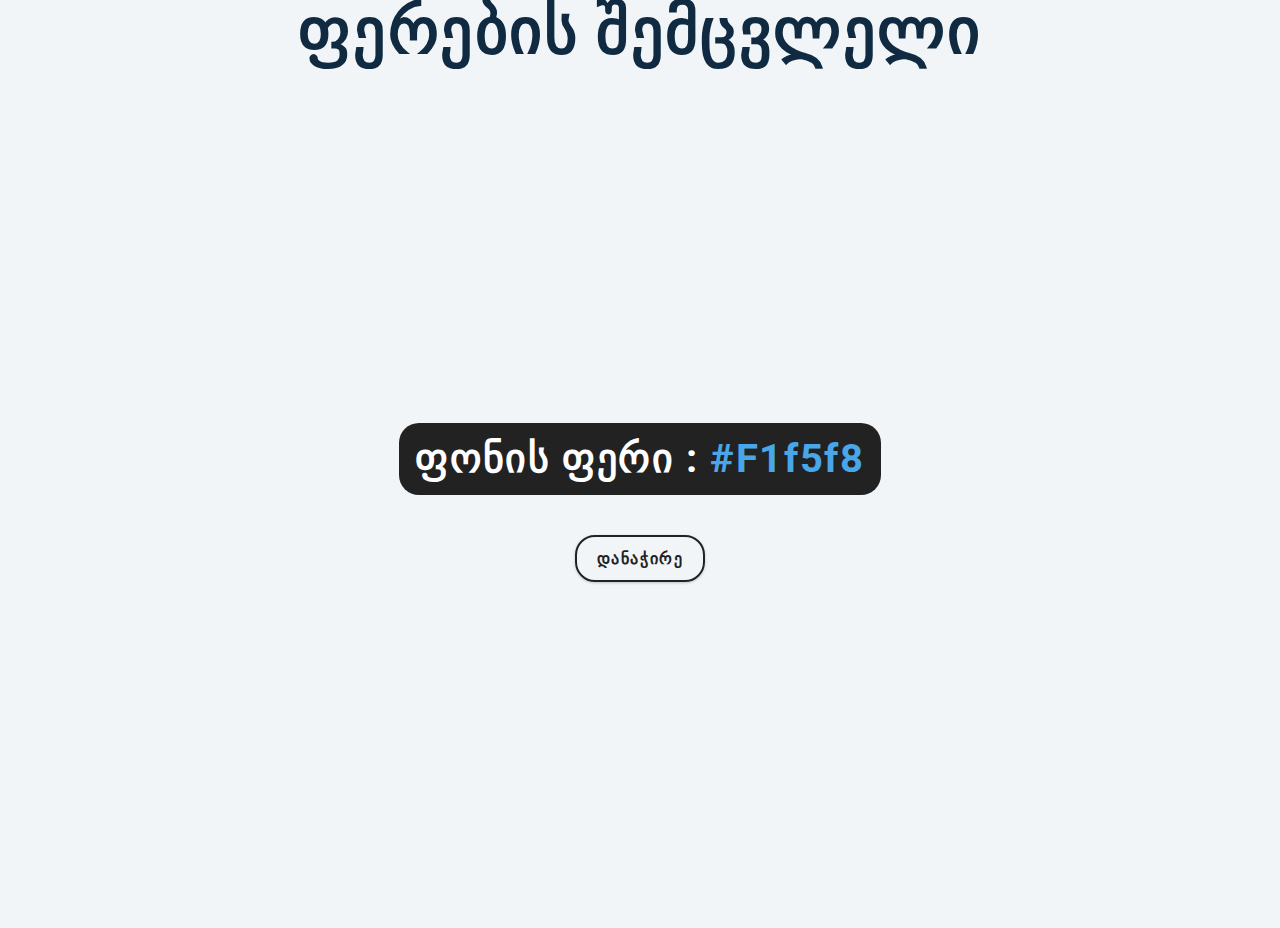
<file: index.html>
<!DOCTYPE html>
<html lang="en">
  <head>
    <meta charset="UTF-8" />
    <meta name="viewport" content="width=device-width, initial-scale=1.0" />
    <title>
      ფერების შემცვლელი
    </title>

    <!-- styles -->
    <link rel="stylesheet" href="styles.css" />
  </head>

  <body>
    <h1 class="container">ფერების შემცვლელი</h1>
    <main>
      <div class="container">
        <h2>ფონის ფერი : <span class="color">#f1f5f8</span></h2>
        <button class="btn btn-hero" id="btn">დანაჭირე</button>
      </div>
    </main>
    <!-- javascript -->
    <script src="hex.js"></script>
  </body>
</html>
</file>
<file: styles.css>
/*
=============== 
Fonts
===============
*/
@import url("https://fonts.googleapis.com/css?family=Open+Sans|Roboto:400,700&display=swap");

/*
=============== 
Variables
===============
*/

:root {
  /* dark shades of primary color*/
  --clr-primary-1: hsl(205, 86%, 17%);
  --clr-primary-2: hsl(205, 77%, 27%);
  --clr-primary-3: hsl(205, 72%, 37%);
  --clr-primary-4: hsl(205, 63%, 48%);
  /* primary/main color */
  --clr-primary-5: hsl(205, 78%, 60%);
  /* lighter shades of primary color */
  --clr-primary-6: hsl(205, 89%, 70%);
  --clr-primary-7: hsl(205, 90%, 76%);
  --clr-primary-8: hsl(205, 86%, 81%);
  --clr-primary-9: hsl(205, 90%, 88%);
  --clr-primary-10: hsl(205, 100%, 96%);
  /* darkest grey - used for headings */
  --clr-grey-1: hsl(209, 61%, 16%);
  --clr-grey-2: hsl(211, 39%, 23%);
  --clr-grey-3: hsl(209, 34%, 30%);
  --clr-grey-4: hsl(209, 28%, 39%);
  /* grey used for paragraphs */
  --clr-grey-5: hsl(210, 22%, 49%);
  --clr-grey-6: hsl(209, 23%, 60%);
  --clr-grey-7: hsl(211, 27%, 70%);
  --clr-grey-8: hsl(210, 31%, 80%);
  --clr-grey-9: hsl(212, 33%, 89%);
  --clr-grey-10: hsl(210, 36%, 96%);
  --clr-white: #fff;
  --clr-red-dark: hsl(360, 67%, 44%);
  --clr-red-light: hsl(360, 71%, 66%);
  --clr-green-dark: hsl(125, 67%, 44%);
  --clr-green-light: hsl(125, 71%, 66%);
  --clr-black: #222;
  --ff-primary: "Roboto", sans-serif;
  --ff-secondary: "Open Sans", sans-serif;
  --transition: all 0.3s linear;
  --spacing: 0.1rem;
  --radius: 1.25rem;
  --light-shadow: 0 5px 15px rgba(0, 0, 0, 0.1);
  --dark-shadow: 0 5px 15px rgba(0, 0, 0, 0.2);
  --max-width: 1170px;
  --fixed-width: 620px;
}
/*
=============== 
Global Styles
===============
*/

*,
::after,
::before {
  margin: 0;
  padding: 0;
  box-sizing: border-box;
}
body {
  font-family: var(--ff-secondary);
  background: var(--clr-grey-10);
  color: var(--clr-grey-1);
  line-height: 1.5;
  font-size: 0.875rem;
}
ul {
  list-style-type: none;
}
a {
  text-decoration: none;
}
h1,
h2,
h3,
h4 {
  letter-spacing: var(--spacing);
  text-transform: capitalize;
  line-height: 1.25;
  margin-bottom: 0.75rem;
  font-family: var(--ff-primary);
}
h1 {
  font-size: 3rem;
}
h2 {
  font-size: 2rem;
}
h3 {
  font-size: 1.25rem;
}
h4 {
  font-size: 0.875rem;
}
p {
  margin-bottom: 1.25rem;
  color: var(--clr-grey-5);
}
@media screen and (min-width: 800px) {
  h1 {
    font-size: 4rem;
  }
  h2 {
    font-size: 2.5rem;
  }
  h3 {
    font-size: 1.75rem;
  }
  h4 {
    font-size: 1rem;
  }
  body {
    font-size: 1rem;
  }
  h1,
  h2,
  h3,
  h4 {
    line-height: 1;
  }
}
/*  global classes */

/* section */
.section {
  padding: 5rem 0;
}

.section-center {
  width: 90vw;
  margin: 0 auto;
  max-width: 1170px;
}
@media screen and (min-width: 992px) {
  .section-center {
    width: 95vw;
  }
}
main {
  min-height: 100vh;
  display: grid;
  place-items: center;
}

/*
=============== 
Nav
===============
*/
nav {
  background: var(--clr-white);
  height: 3rem;
  display: grid;
  align-items: center;
  box-shadow: var(--dark-shadow);
}
.nav-center {
  width: 90vw;
  max-width: var(--fixed-width);
  margin: 0 auto;
  display: flex;
  align-items: center;
  justify-content: space-between;
}
.nav-center h4 {
  margin-bottom: 0;
  color: var(--clr-primary-5);
}
.nav-links {
  display: flex;
}
nav a {
  text-transform: capitalize;
  font-weight: 700;
  font-size: 1rem;
  color: var(--clr-primary-1);
  letter-spacing: var(--spacing);
  margin-right: 1rem;
}
nav a:hover {
  color: var(--clr-primary-5);
}
/*
=============== 
Container
===============
*/
main {
  min-height: calc(100vh - 3rem);
  display: grid;
  place-items: center;
}
.container {
  text-align: center;
}
.container h2 {
  background: var(--clr-black);
  color: var(--clr-white);
  padding: 1rem;
  border-radius: var(--radius);
  margin-bottom: 2.5rem;
}
.container h1 {
  background: var(--clr-black);
  color: var(--clr-white);
  padding: 1rem;
  border-radius: var(--radius);
  margin-bottom: 2.5rem;
}
.color {
  color: var(--clr-primary-5);
}
.btn-hero {
  font-family: var(--ff-primary);
  text-transform: uppercase;
  background: transparent;
  color: var(--clr-black);
  letter-spacing: var(--spacing);
  display: inline-block;
  font-weight: 700;
  transition: var(--transition);
  border: 2px solid var(--clr-black);
  cursor: pointer;
  box-shadow: 0 1px 3px rgba(0, 0, 0, 0.2);
  border-radius: var(--radius);
  font-size: 1rem;
  padding: 0.75rem 1.25rem;
}
.btn-hero:hover {
  color: var(--clr-white);
  background: var(--clr-black);
}
</file>
